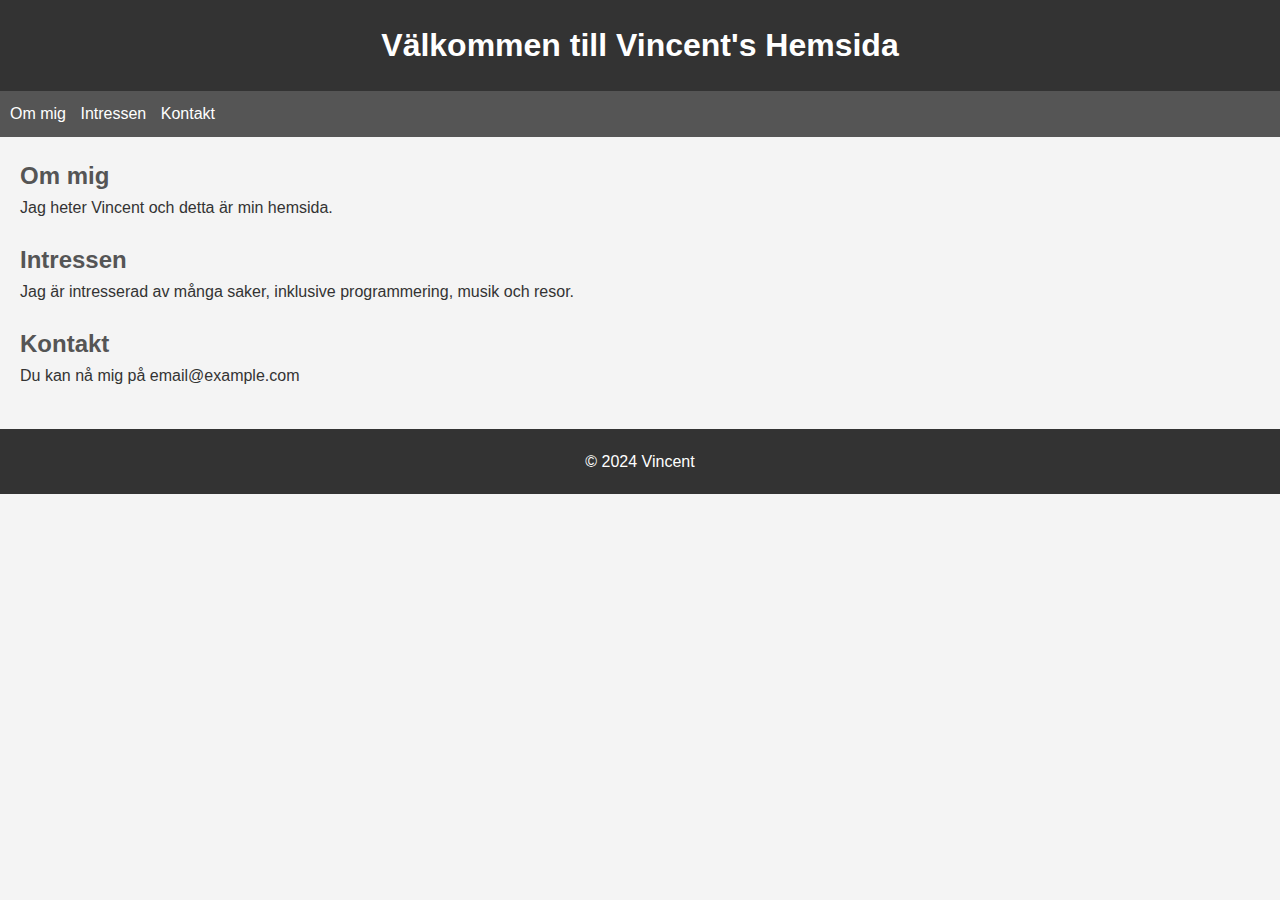
<file: index.html>
<!DOCTYPE html>
<html lang="en">
<head>
    <meta charset="UTF-8">
    <meta name="viewport" content="width=device-width, initial-scale=1.0">
    <meta name="author" content="Vincent Kiirikki">
    <title>Vincent's Hemsida</title>
    <meta name="decription" content="vincents hemsida">
    <link rel="stylesheet" href="index.css">
</head>
<body>
    <header>
        <h1>Välkommen till Vincent's Hemsida</h1>
    </header>
    <nav>
        <ul>
            <li><a href="ommig.html">Om mig</a></li>
            <li><a href="intressen.html">Intressen</a></li>
            <li><a href="kontanmkt.html">Kontakt</a></li>
        </ul>
    </nav>
    <main>
        <section id="om-mig">
            <h2>Om mig</h2>
            <p>Jag heter Vincent och detta är min hemsida.</p>
        </section>
        <section id="intressen">
            <h2>Intressen</h2>
            <p>Jag är intresserad av många saker, inklusive programmering, musik och resor.</p>
        </section>
        <section id="kontakt">
            <h2>Kontakt</h2>
            <p>Du kan nå mig på email@example.com</p>
        </section>
    </main>
    <footer>
        <p>&copy; 2024 Vincent</p>
    </footer>
</body>
</html>
</file>
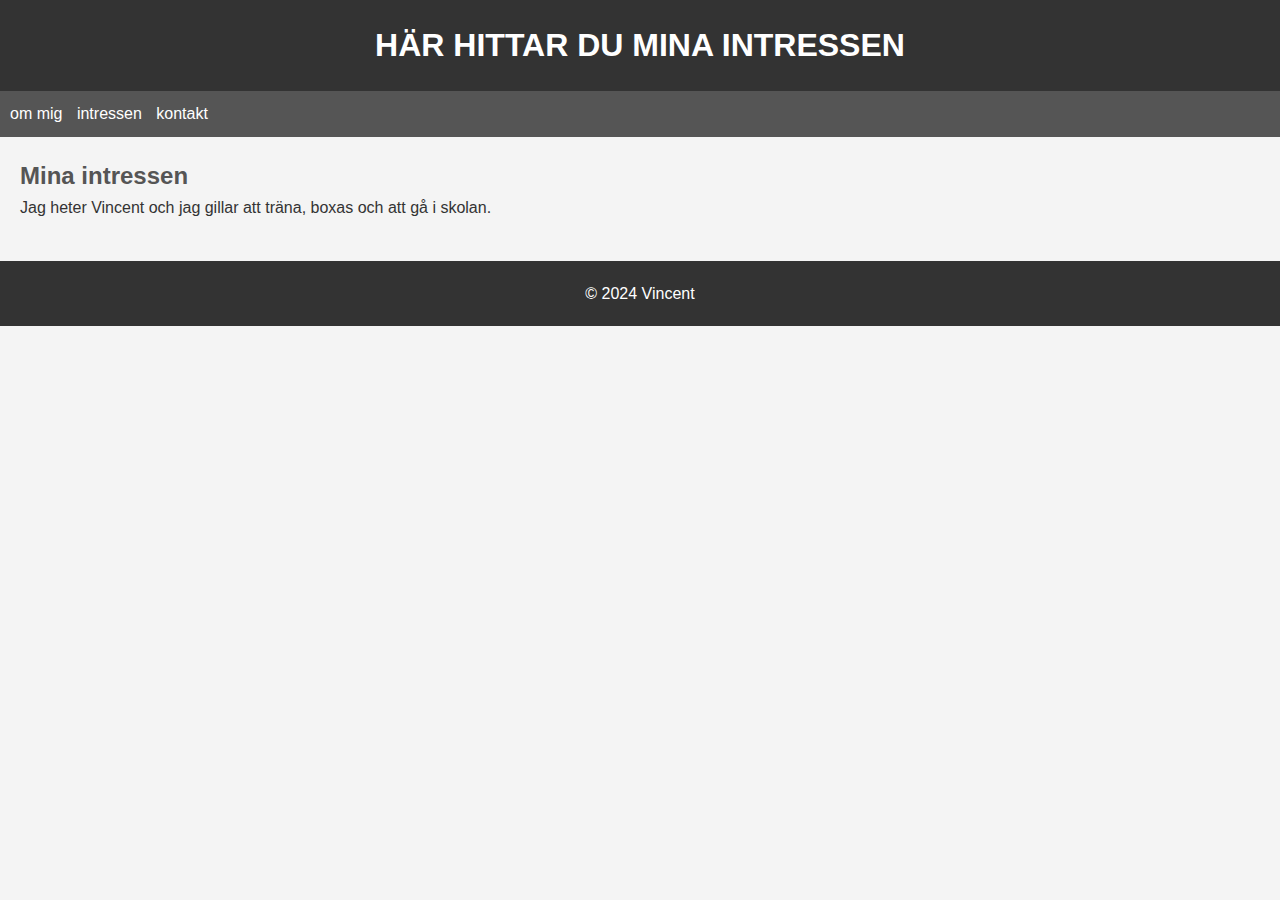
<file: intressen.html>
<!DOCTYPE html>
<html lang="en">
<head>
    <meta charset="UTF-8">
    <meta name="viewport" content="width=device-width, initial-scale=1.0">
    <meta name="author" content="Vincent Kiirikki">
    <title>Vincent's Hemsida</title>
    <meta name="decription" content="vincents hemsida">
    <link rel="stylesheet" href="index.css">
</head>
<body>
    <header>
        <h1>HÄR HITTAR DU MINA INTRESSEN</h1>
    </header>
    <nav>
        <ul>
            <li><a href="ommig.html">om mig</a></li>
            <li><a href="intressen.html">intressen</a></li>
            <li><a href="kontanmkt.html">kontakt</a></li>
        </ul>
    </nav>
    <main>
        <section id="om-mig">
            <h2>Mina intressen</h2>
            <p>Jag heter Vincent och jag gillar att träna, boxas och att gå i skolan.</p>
        </section>
    </main>
    <footer>
        <p>&copy; 2024 Vincent</p>
    </footer>
</body>
</html>
</file>
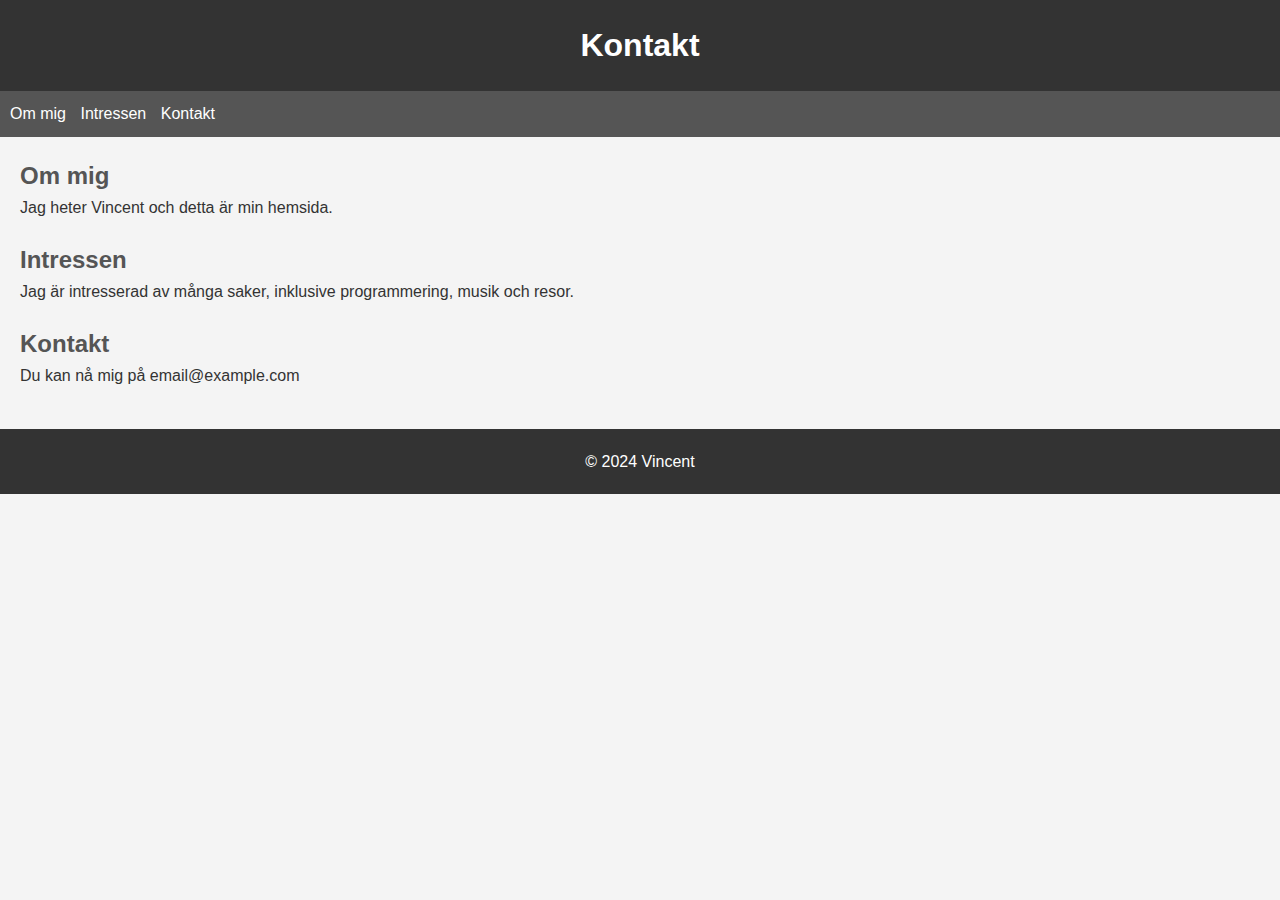
<file: kontanmkt.html>
<!DOCTYPE html>
<html lang="en">
<head>
    <meta charset="UTF-8">
    <meta name="viewport" content="width=device-width, initial-scale=1.0">
    <meta name="author" content="Vincent Kiirikki">
    <title>Vincent's Hemsida</title>
    <meta name="decription" content="vincents hemsida">
    <link rel="stylesheet" href="index.css">
</head>
<body>
    <header>
        <h1>Kontakt</h1>
    </header>
    <nav>
        <ul>
            <li><a href="ommig.html">Om mig</a></li>
            <li><a href="intressen.html">Intressen</a></li>
            <li><a href="kontanmkt.html">Kontakt</a></li>
        </ul>
    </nav>
    <main>
        <section id="om-mig">
            <h2>Om mig</h2>
            <p>Jag heter Vincent och detta är min hemsida.</p>
        </section>
        <section id="intressen">
            <h2>Intressen</h2>
            <p>Jag är intresserad av många saker, inklusive programmering, musik och resor.</p>
        </section>
        <section id="kontakt">
            <h2>Kontakt</h2>
            <p>Du kan nå mig på email@example.com</p>
        </section>
    </main>
    <footer>
        <p>&copy; 2024 Vincent</p>
    </footer>
</body>
</html>
</file>
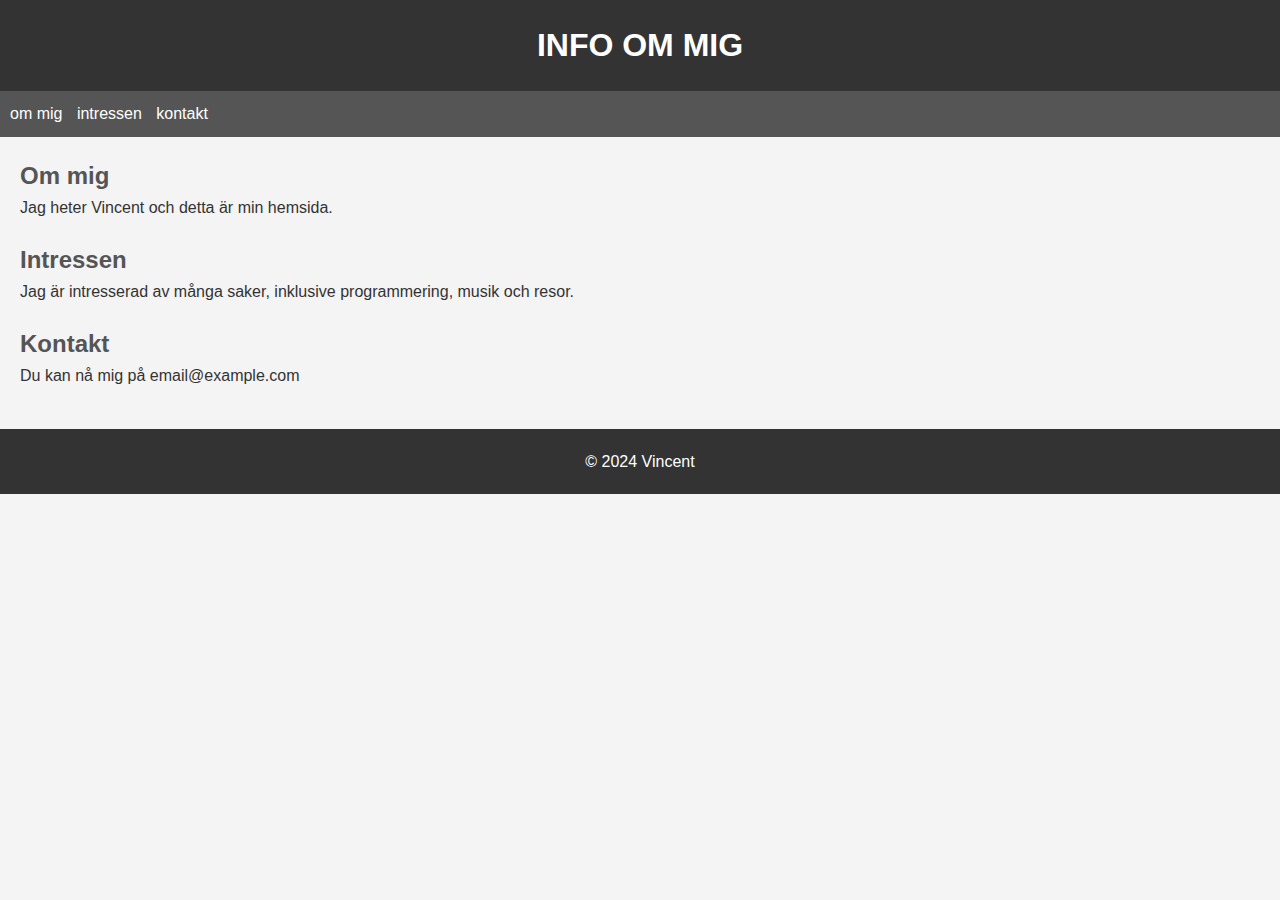
<file: ommig.html>
<!DOCTYPE html>
<html lang="en">
<head>
    <meta charset="UTF-8">
    <meta name="viewport" content="width=device-width, initial-scale=1.0">
    <meta name="author" content="Vincent Kiirikki">
    <title>Vincent's Hemsida</title>
    <meta name="decription" content="vincents hemsida">
    <link rel="stylesheet" href="index.css">
</head>
<body>
    <header>
        <h1>INFO OM MIG</h1>
    </header>
    <nav>
        <ul>
            <li><a href="ommig.html">om mig</a></li>
            <li><a href="intressen.html">intressen</a></li>
            <li><a href="kontanmkt.html">kontakt</a></li>
        </ul>
    </nav>
    <main>
        <section id="om-mig">
            <h2>Om mig</h2>
            <p>Jag heter Vincent och detta är min hemsida.</p>
        </section>
        <section id="intressen">
            <h2>Intressen</h2>
            <p>Jag är intresserad av många saker, inklusive programmering, musik och resor.</p>
        </section>
        <section id="kontakt">
            <h2>Kontakt</h2>
            <p>Du kan nå mig på email@example.com</p>
        </section>
    </main>
    <footer>
        <p>&copy; 2024 Vincent</p>
    </footer>
</body>
</html>
</file>
<file: index.css>
body, h1, h2, p, ul, li {
    margin: 0;
    padding: 0;
}

body {
    font-family: Arial, sans-serif;
    line-height: 1.6;
    background-color: #f4f4f4;
    color: #333;
}

/* Sidhuvud */
header {
    background-color: #333;
    color: #fff;
    padding: 20px;
    text-align: center;
}

/* Sidfot */
footer {
    background-color: #333;
    color: #fff;
    padding: 20px;
    text-align: center;
}

/* Navigeringsmeny */
nav {
    background-color: #555;
    padding: 10px;
}

nav ul {
    list-style: none;
}

nav ul li {
    display: inline;
    margin-right: 10px;
}

nav ul li a {
    color: #fff;
    text-decoration: none;
}

/* Sektioner */
main {
    padding: 20px;
}

section {
    margin-bottom: 20px;
}

h2 {
    color: #555;
}

/* Länkfärger */
a {
    color: #007bff;
    text-decoration: none;
}

a:hover {
    text-decoration: underline;
}
</file>
